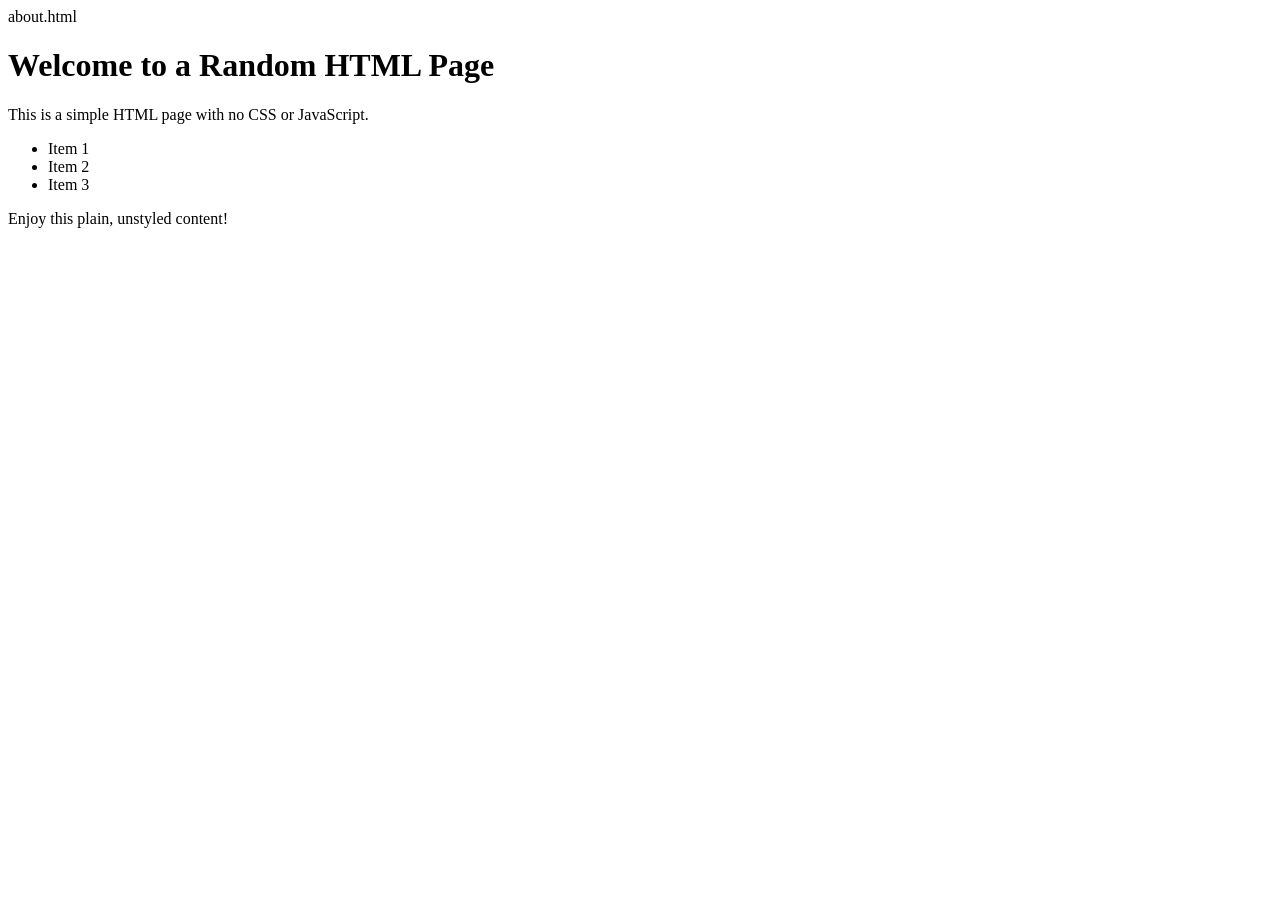
<file: about.html>
about.html
<!DOCTYPE html>
<html lang="en">
<head>
    <meta charset="UTF-8">
    <title>Random HTML Page</title>
</head>
<body>
    <h1>Welcome to a Random HTML Page</h1>
    <p>This is a simple HTML page with no CSS or JavaScript.</p>
    <ul>
        <li>Item 1</li>
        <li>Item 2</li>
        <li>Item 3</li>
    </ul>
    <p>Enjoy this plain, unstyled content!</p>
</body>
</html>
</file>
